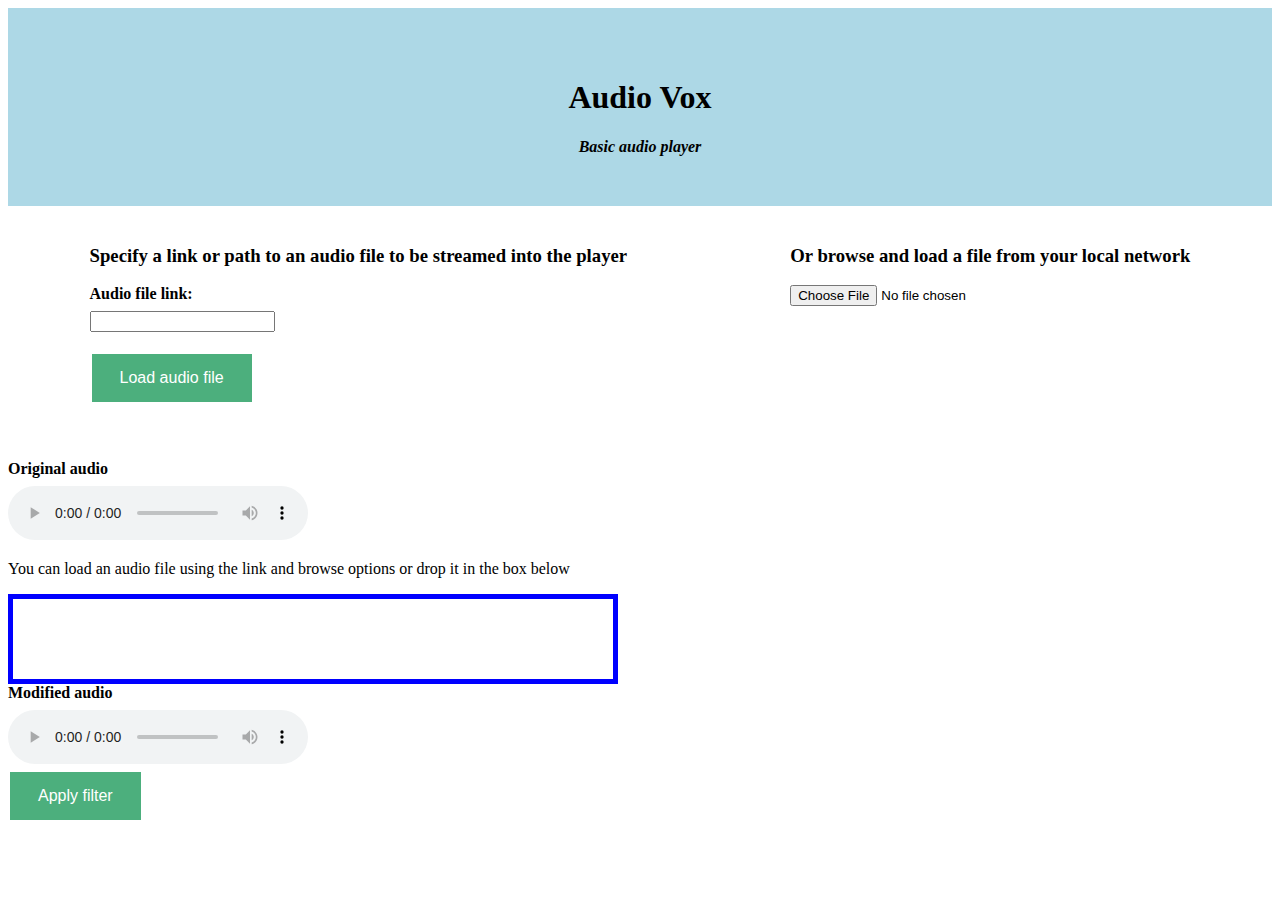
<file: index.html>
<!DOCTYPE html>
<html lang="en">
<head>
	<meta charset="UTF-8">
	<meta http-equiv="X-UA-Compatible" content="IE=edge">
	<meta name="viewport" content="width=device-width, initial-scale=1.0">
	<title>Audio Vox Manager</title>
	<link rel="stylesheet" href="css/style.css" type="text/css">
	<script src="https://ajax.googleapis.com/ajax/libs/jquery/3.6.0/jquery.min.js"></script>
	<script src="scripts/script.js" type="text/javascript" defer></script>
</head>
<body>
	<header>
		<h1>Audio Vox</h1>
		<p1><i><b>Basic audio player</b></i></p1>
	</header>

	<main>
		<div class="container1">
			<form id="audio_link">
				<h3>Specify a link or path to an audio file to be streamed into the player</h3>
				<label><b>Audio file link:  </b></label>
				<input type="url" id="audiourl" name="audiourl"><br><br>
				<input type="button" id ="filereq" class="button" value="Load audio file"><br><br>

			</form>

			<form id="audio_browse">
				<h3>Or browse and load a file from your local network</h3>
				<input type="file" id="audiofile" name="audiofile" accept="audio/ogg, audio/mpeg, audio/wav">
				<br>
				<br>
			</form>


		</div>
		<br>
		<br>

		<div class="container2">

			<div>

				<div>
					<label class="lb" for="player"><b>Original audio</b></label>
					<audio controls id="audioplayer">
						<source id="oggtype" type="audio/ogg">
						<source id="mpegtype" type="audio/mpeg">
						<source id="mpegtype" type="audio/wav">
						Your browser doesn't support audio
					</audio>
					<p>You can load an audio file using the link and browse options or drop it in the box below</p>
						<div id="drop_zone" class="drop_zone">
							<p id="dropfile"></p>
						</div>
				</div>

				<div>
					<label class="lb2" for="player2"><b>Modified audio</b></label>
					<audio controls id="audioplayer2">
						<source id="oggtype" type="audio/ogg">
						<source id="mpegtype" type="audio/mpeg">
						<source id="mpegtype" type="audio/wav">
						Your browser doesn't support audio
					</audio>
					<br>
					<input type="button" id ="applyfilter" class="button" value="Apply filter"><br><br>

				</div>
			</div>

		</div>

		<br>
		<br>

	</main>

</body>

</html>
</file>
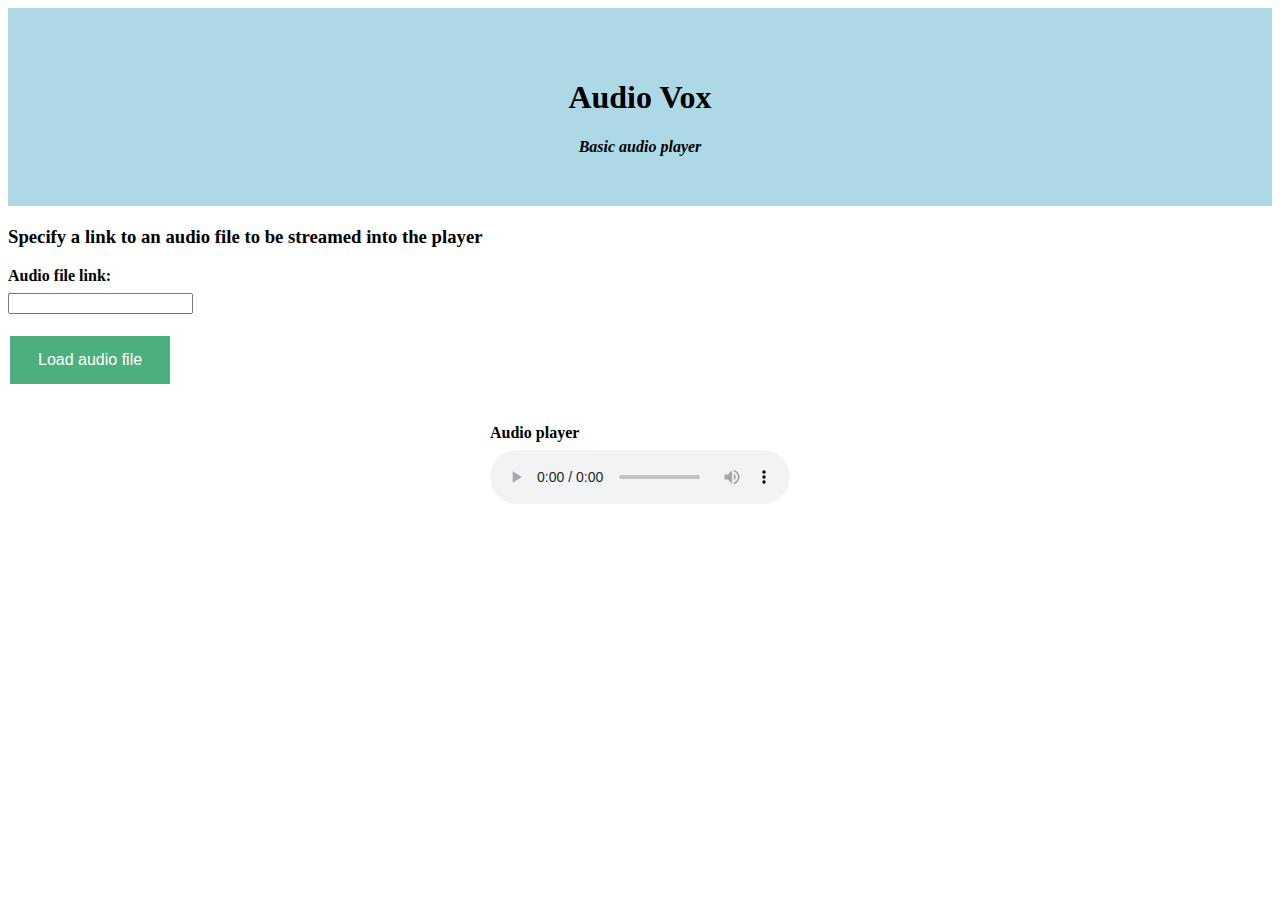
<file: audiovox.html>
<!DOCTYPE html>
<html lang="en">
<head>
	<meta charset="UTF-8">
	<meta http-equiv="X-UA-Compatible" content="IE=edge">
	<meta name="viewport" content="width=device-width, initial-scale=1.0">
	<title>Audio Vox Manager</title>
	<link rel="stylesheet" href="css/style.css" type="text/css">
	<script src="scripts/script.js" type="text/javascript" defer></script>
</head>
<body>
	<header>
		<h1>Audio Vox</h1>
		<p1><i><b>Basic audio player</b></i></p1>
	</header>

	<main>
		<h3>Specify a link to an audio file to be streamed into the player</h3>
		<form id="audio_file">
			<label><b>Audio file link:  </b></label>
			<input type="url" id="audiofile" name="audiofile"><br><br>
			<input type="button" id ="filereq" class="button" value="Load audio file">
		</form>

		<br>
		<br>

		<div class="container1">

			<div>
				<label class="lb" for="player"><b>Audio player</b></label>
				<audio controls id="audioplayer">
				      Your browser does not support the audio element.
				</audio>
			</div>

		</div>

		<br>
		<br>

	</main>
	
</body>

</html>
</file>
<file: css/style.css>
header {
	padding: 50px;
	background-color: lightblue;
	text-align: center;
	color: black;
	margin-bottom: 20px;
 }


 .button {
  background-color: #4caf7d;
  border: none;
  color: white;
  padding: 15px 28px;
  text-align: center;
  text-decoration: none;
  display: inline-block;
  font-size: 16px;
  margin: 4px 2px;
  cursor: pointer;
}

#drop_zone {
	border: 5px solid blue;
	width:  600px;
	height: 80px;
}

main form #audio_browse {
	width: 40%;
}

main form #audio_link {
	width: 40%;
}

 .container1{
	 border: 2x solid black;
	 border-radius: 2px;
	 display: flex;
	 justify-content: space-around;
 }

 .container2{
	 border: 2x solid black;
	 border-radius: 2px;
	 display: flex-row;
	 justify-content: space-around;
 }


 label {
	display: block;
	margin-bottom: .5em;
}

 .lb {
	 white-space: pre;
 }
</file>
